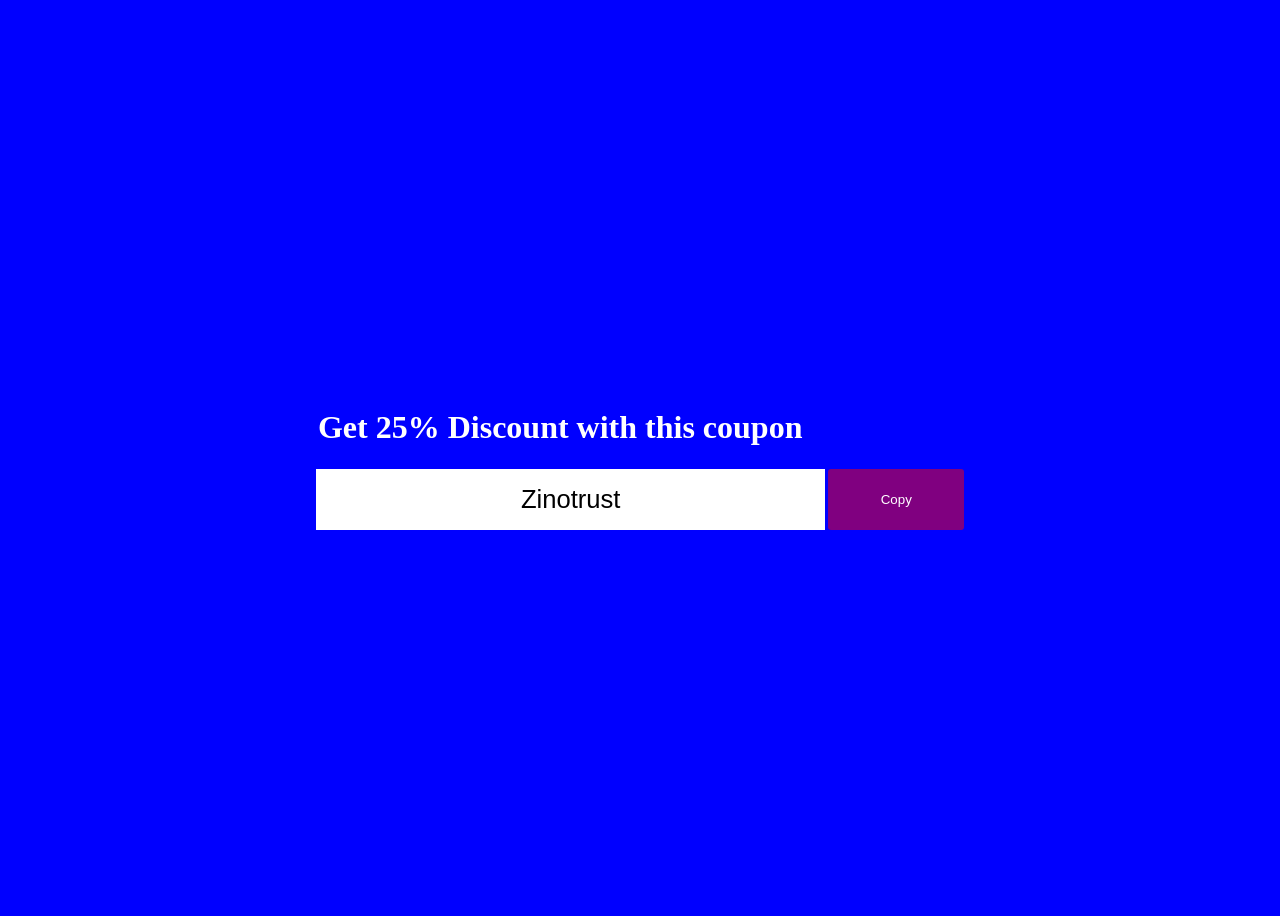
<file: Click_to_copy/index.html>
<!DOCTYPE html>
<html lang="en">
<head>
    <meta charset="UTF-8">
    <meta name="viewport" content="width=device-width, initial-scale=1.0">
    <title>Palindrome Checker</title>
    <link rel="stylesheet" href="style.css">
</head>
<body>
    <div class="container">
        <div class="row justify-content-center algin-items-center box">
            <div class="col-md-6">
              <h1 >Get 25% Discount with this coupon</h1>
              <form action="" class="d-flex">
                <input type="text" class="coupon" value="Zinotrust">
                <button class="btn">Copy</button>
              </form>
            </div>
        </div>
    </div>
    <script src="script.js"></script>
</body>
</html>
</file>
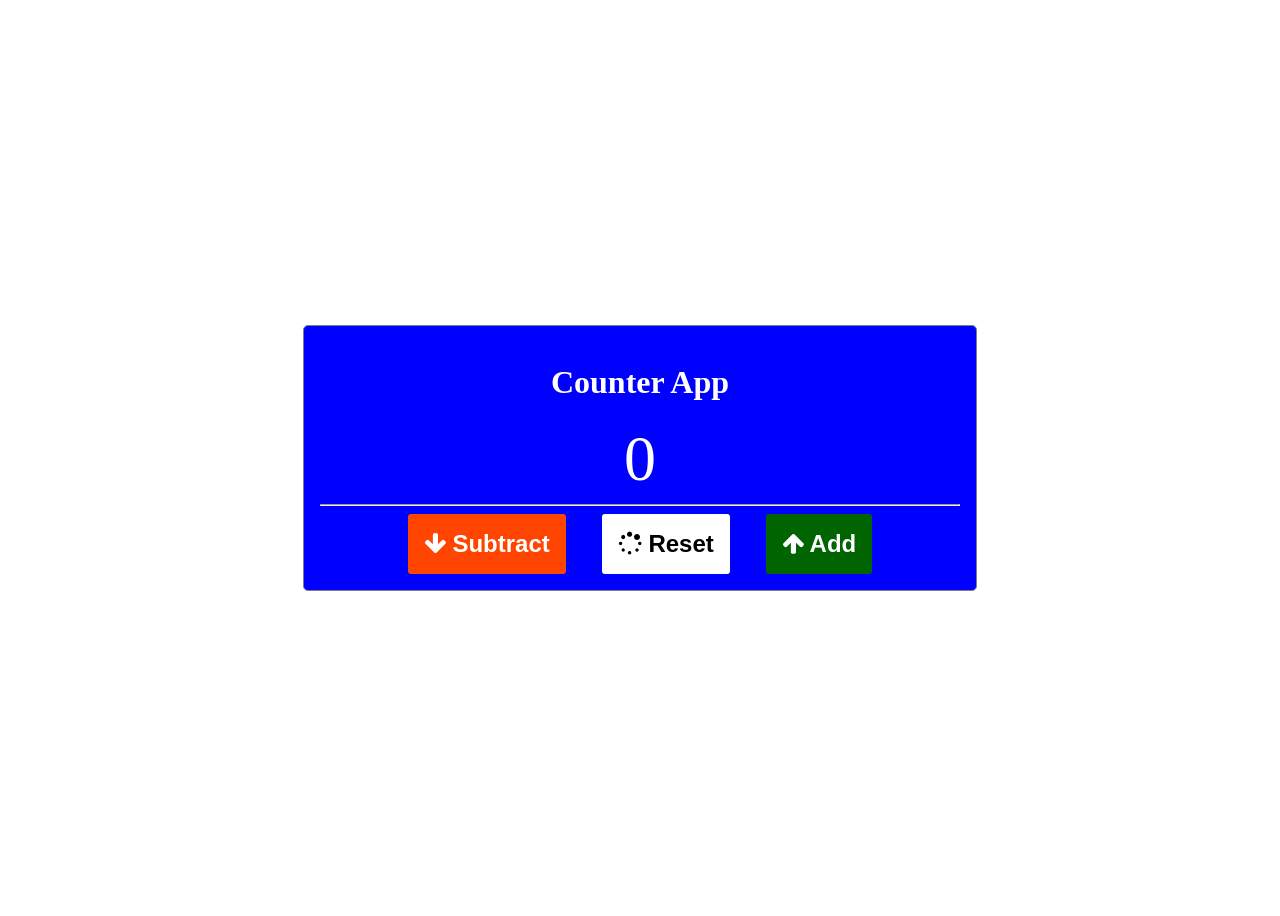
<file: Counter_App/index.html>
<!DOCTYPE html>
<html lang="en">
<head>
    <meta charset="UTF-8">
    <meta name="viewport" content="width=device-width, initial-scale=1.0">
    <title>Counter</title>
    <link rel="stylesheet" href="style.css">
    <link rel="stylesheet" href="https://cdnjs.cloudflare.com/ajax/libs/font-awesome/4.7.0/css/font-awesome.min.css">
</head>
<body>
    <div class="container">
        <div class="counter">
            <h1>Counter App</h1>
            <span class="count">0</span>
            <hr>
            <div class="buttons">
                <button class="subtract">
                    <i class="fa fa-arrow-down"></i>
                    Subtract
                </button>
                <button class="reset">
                    <i class="fa fa-spinner"></i>
                    Reset
                </button>
                <button class="add">
                    <i class="fa fa-arrow-up"></i>
                    Add
                </button>
            </div>
        </div>
    </div>
    <script src="script.js"></script>
</body>
</html>
</file>
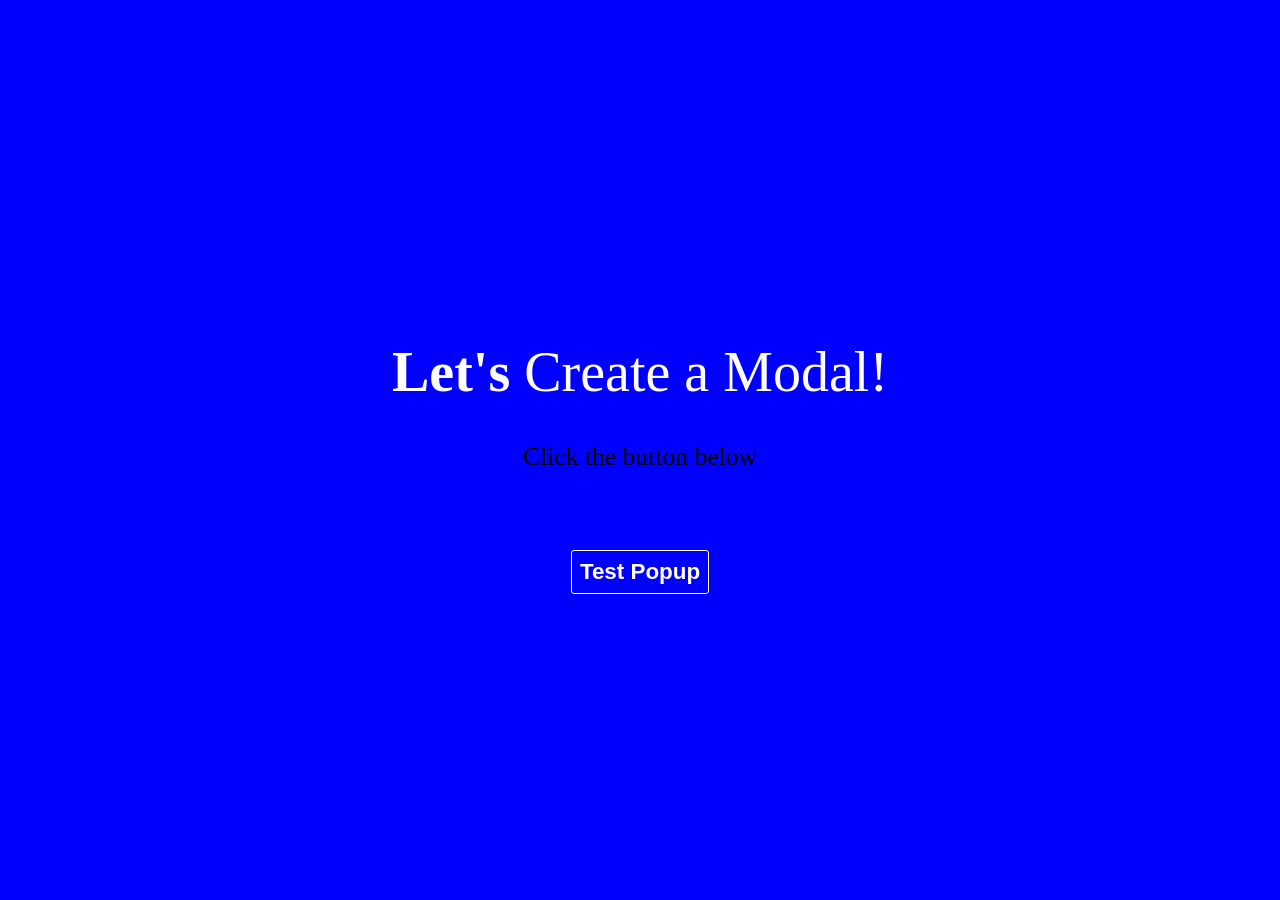
<file: Model_Popup/index.html>
<!DOCTYPE html>
<html lang="en">
<head>
    <meta charset="UTF-8">
    <meta name="viewport" content="width=device-width, initial-scale=1.0">
    <title>Modal Popup</title>
    <link rel="stylesheet" href="style.css">
</head>
<body>
    <header>
        <h1><span>Let's</span> Create a Modal!</h1>
        <p>Click the button below</p>
    </header>
    <section>
        <div class="container">
            <form action="">
                <button class="btn">Test Popup</button>
            </form>
        </div>
    </section>
    <div class="modal">
        <div class="modal-content">
            <span class="close">&times;</span>
            <h1>Hello World!</h1>
            <hr>
            <p>Lorem ipsum, dolor sit amet consectetur adipisicing elit. Odio sed in odit!</p>
        </div>
    </div>
    <script src="script.js"></script>
</body>
</html>
</file>
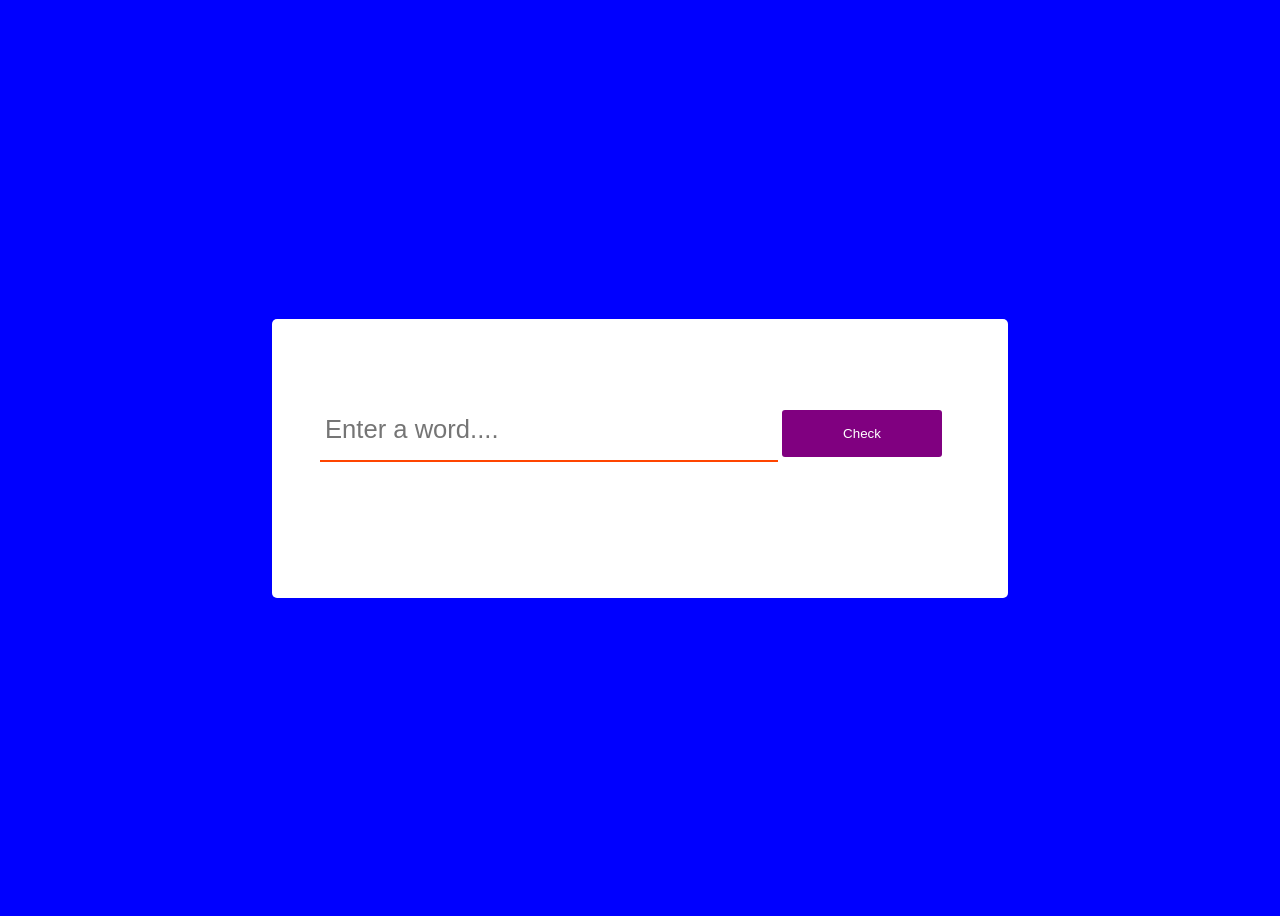
<file: Palindrome_checker/index.html>
<!DOCTYPE html>
<html lang="en">
<head>
    <meta charset="UTF-8">
    <meta name="viewport" content="width=device-width, initial-scale=1.0">
    <title>Palindrome Checker</title>
    <link rel="stylesheet" href="style.css">
</head>
<body>
    <section class="main">
        <div class="container pal">
            <input type="text" class="input-text" placeholder="Enter a word....">
            <button class="btn">Check</button>
            <p class="result"></p>
        </div>
    </section>
    <script src="script.js"></script>
</body>
</html>
</file>
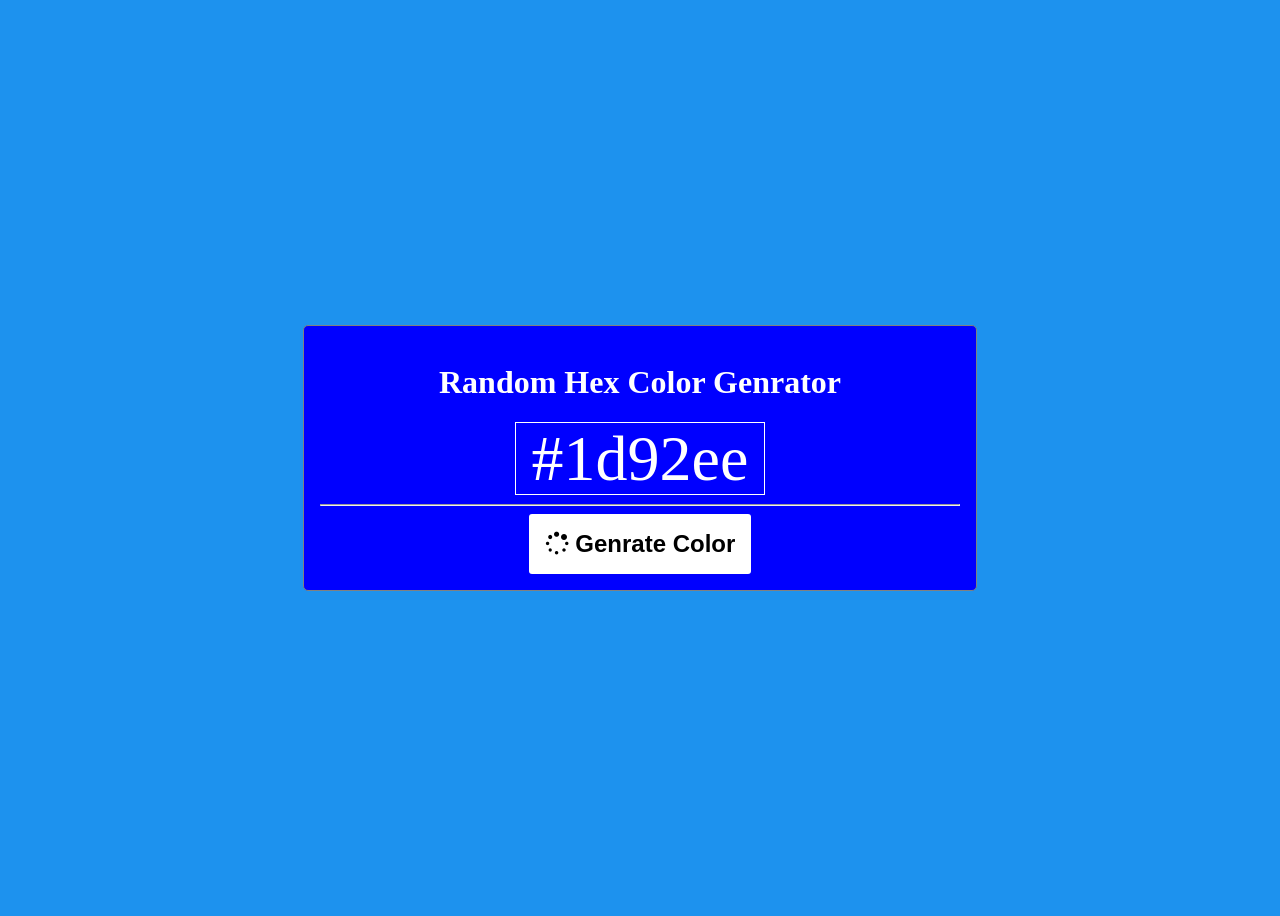
<file: Random_Hex_color_genrator/index.html>
<!DOCTYPE html>
<html lang="en">
<head>
    <meta charset="UTF-8">
    <meta name="viewport" content="width=device-width, initial-scale=1.0">
    <title>Random Number Genrator</title>
    <link rel="stylesheet" href="style.css">
    <link rel="stylesheet" href="https://cdnjs.cloudflare.com/ajax/libs/font-awesome/4.7.0/css/font-awesome.min.css">
</head>
<body>
    <div class="container">
        <div class="counter">
            <h1>Random Hex Color Genrator</h1>
            <span class="count hex">#ffffff</span>
            <hr>
            <div class="buttons">
                <button class="color">
                    <i class="fa fa-spinner"></i>
                    Genrate Color
                </button>
            </div>
        </div>
    </div>
    <script src="script.js"></script>
</body>
</html>
</file>
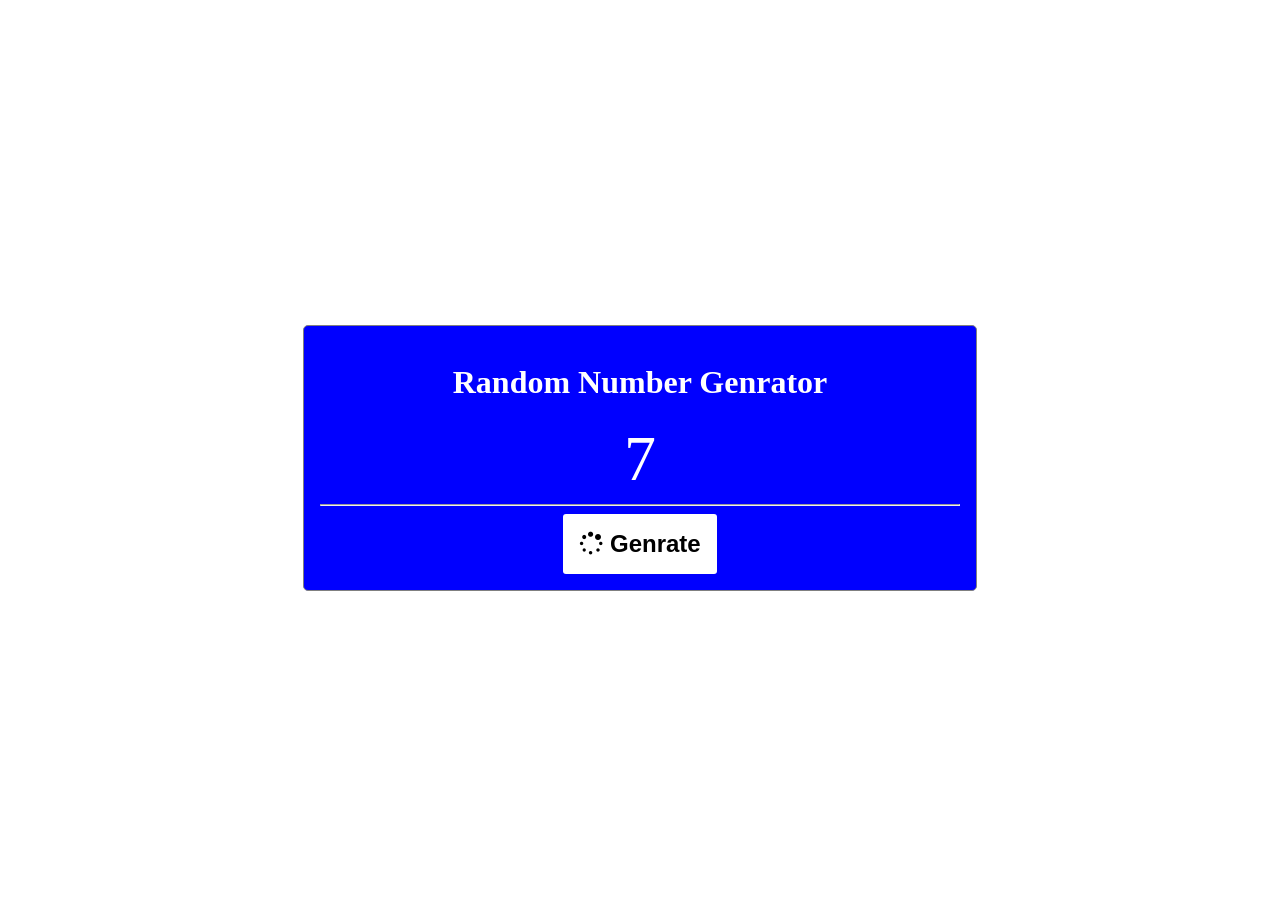
<file: Random_number_Genrator/index.html>
<!DOCTYPE html>
<html lang="en">
<head>
    <meta charset="UTF-8">
    <meta name="viewport" content="width=device-width, initial-scale=1.0">
    <title>Random Number Genrator</title>
    <link rel="stylesheet" href="style.css">
    <link rel="stylesheet" href="https://cdnjs.cloudflare.com/ajax/libs/font-awesome/4.7.0/css/font-awesome.min.css">
</head>
<body>
    <div class="container">
        <div class="counter">
            <h1>Random Number Genrator</h1>
            <span class="count number">0</span>
            <hr>
            <div class="buttons">
                <button class="generate">
                    <i class="fa fa-spinner"></i>
                    Genrate
                </button>
            </div>
        </div>
    </div>
    <script src="script.js"></script>
</body>
</html>
</file>
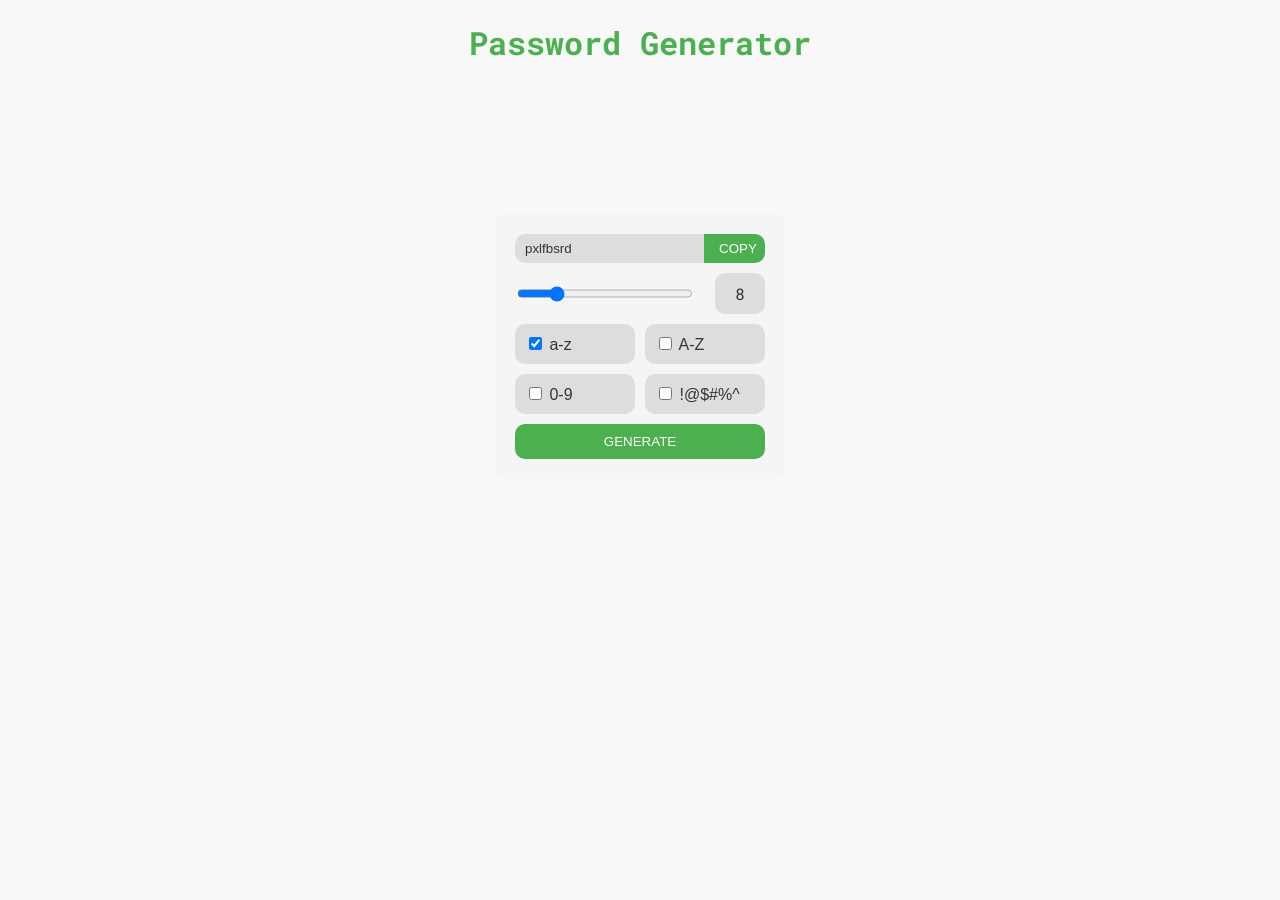
<file: Random_password_genrator/index.html>
<!-- index.html -->
<!DOCTYPE html> 
<html lang="en"> 

<head> 
	<meta charset="UTF-8" /> 
	<meta name="viewport"
		content="width=device-width, 
				initial-scale=1.0" /> 
	<link rel="stylesheet" href="style.css" /> 
	<title>Password Generator</title> 
</head> 

<body> 
	<h1>Password Generator</h1> 
	<div class="generator"> 
		<div class="password"> 
			<input type="text" value="test" /> 
			<button>copy</button> 
		</div> 
		<div class="range"> 
			<input type="range" min="4"
				max="24" value="8" /> 
			<span>8</span> 
		</div> 
		<div class="options"> 
			<div class="option"> 
				<label> 
					<input type="checkbox"
						id="lowercaseCb" checked /> 
					<span>a-z</span> 
				</label> 
			</div> 
			<div class="option"> 
				<label> 
					<input type="checkbox"
						id="uppercaseCb" /> 
					<span>A-Z</span> 
				</label> 
			</div> 
			<div class="option"> 
				<label> 
					<input type="checkbox"
						id="digitsCb" /> 
					<span>0-9</span> 
				</label> 
			</div> 
			<div class="option"> 
				<label> 
					<input type="checkbox"
						id="specialsCb" /> 
					<span>!@$#%^</span> 
				</label> 
			</div> 
		</div> 
		<button class="generate"> 
			generate 
		</button> 
	</div> 
	<script src="script.js"></script> 
</body> 

</html>
</file>
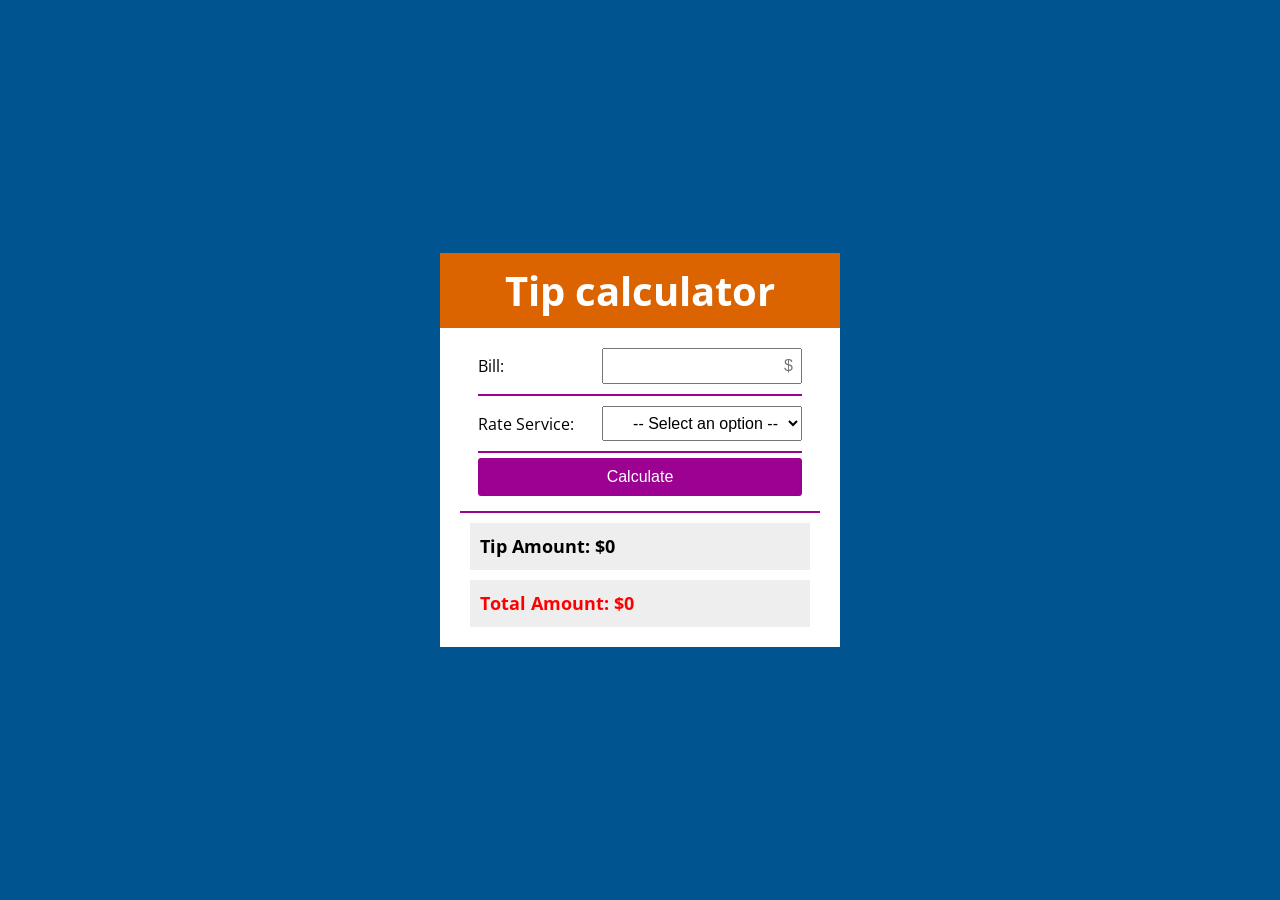
<file: Tip_calculator/index.html>
<!DOCTYPE html>
<html lang="en">
  <head>
    <meta charset="UTF-8" />
    <meta name="viewport" content="width=device-width, initial-scale=1.0" />
    <title>Tip Calculator</title>
    <!-- <script
      src="https://kit.fontawesome.com/1935d064dd.js"
      crossorigin="anonymous"
    ></script> -->
    <link rel="stylesheet" href="style.css" />
  </head>
  <body>
    <section>
      <div class="container">
        <div class="calc">
          <h2>Tip calculator</h2>
          <form action="">
            <div>
              <label for="">Bill:</label>
              <input type="text" placeholder="$" class="bill" />
            </div>
            <div>
              <label for="">Rate Service:</label>
              <select name="" class="rate">
                <option disabled selected value="0">
                  -- Select an option --
                </option>
                <option value="0.15">15% - Excellent</option>
                <option value="0.1">10% - Good</option>
                <option value="0.05">5% - Fair</option>
              </select>
            </div>
            <button type="button" class="btn">Calculate</button>
            <p class="error">Please enter bill and rate service.</p>
          </form>

          <div class="result">
            <p class="tip">Tip Amount: $0</p>
            <p class="total">Total Amount: $0</p>
          </div>
        </div>
      </div>
    </section>

    <script src="script.js"></script>
  </body>
</html>
</file>
<file: Click_to_copy/style.css>
body{
    background-color: blue;
}

.main{
    width: 100%;
    height: 100vh;
    display: flex;
    justify-content: center;
    align-items: center;
}

input{
    width: 600px;
    border: none;
    outline: none;
    padding: 1rem 5px;
    font-size: 1.6rem;
    text-align: center;
}

button{
    width: 25%;
    padding: 2px;
    margin-left: 3px;
    border: 2px;
    outline: none;
    border-radius: 3px;
    color: white;
    background-color: purple;
}

.container{
    max-width: 900px;
    margin: 0 auto;
    padding: 0 20px;
}
.box{
    justify-content: center;
    align-items: center;
    display: flex;
    height: 100vh;
}
.row{
    justify-content: center;
    align-items :center;

}
form{
    display: flex;
}
h1{
    color: white;
    padding: 2px;
}
.btn{
    outline: light;
}
</file>
<file: Counter_App/style.css>
.container{
    max-width: 900px;
    margin: 0 auto;
    padding: 0 20px;
    display: flex;
    justify-content: center;
    align-items: center;
    height: 100vh;
}
.counter{
    width: 40rem;
    border: 1px solid gray;
    padding: 1rem;
    background-color: blue;
    color: white;
    text-align: center;
    border-radius: 5px;
}
.counter-div > *{
    margin-bottom: 2rem;
}
.count{
    font-size: 4rem;
}
.buttons button{
    padding: 1rem;
    margin: 0 1rem;
    font-size: 1.5rem;
    font-weight: 700;
    border: none;
    border-radius: 3px;
    cursor: pointer;
}
.subtract{
    background-color: orangered;
    color: white;
}
.reset{
    background-color: white;
    color: black;
}
.add{
    background-color:darkgreen ;
    color: white;
}
</file>
<file: Model_Popup/style.css>
body {
    display: flex;
    flex-direction: column;
    align-items: center;
    justify-content: center;
    background-color: blue;
    height: 100vh;
    margin: 0;
}

p {
    font-size: 1.6rem;
    line-height: 1.5;
    color: black;
}

header {
    text-align: center;
    color: white;
    padding-bottom: 3rem;
}

header h1 {
    font-size: 3.5rem;
    font-weight: 300;
    line-height: 1;
}

header h1 span {
    font-weight: 700;
}

section .container {
    display: flex;
    justify-content: center;
    align-items: center;
    flex-direction: column;
}

form button {
    outline: none;
    border: 1px solid white;
    padding: 8px;
    border-radius: 3px;
    background-color: transparent;
    color: white;
    font-size: 1.4rem;
    font-weight: 700;
    transition: all 0.3s;
    cursor: pointer;
}

form button:hover {
    background-color: orangered;
}

/* Modal styles */
.modal {
    display: none;
    position: fixed;
    left: 0;
    top: 0;
    width: 100%;
    height: 100%;
    background-color: rgba(0, 0, 0, 0.5);
}

.modal-content {
    width: 80%;
    max-width: 600px;
    background-color: #eee;
    color: black;
    margin: 15% auto;
    padding: 20px;
    border: 1px solid #777;
    text-align: center;
    position: relative;
    animation: slide 0.8s ease-in-out;
}

@keyframes slide {
    0% {
        transform: translateY(-30rem);
    }
    100% {
        transform: translateY(0);
    }
}

.close {
    position: absolute;
    top: 10px;
    right: 20px;
    color: black;
    font-size: 2rem;
    cursor: pointer;
}
</file>
<file: Palindrome_checker/style.css>
body{
    background-color: blue;
}

.main{
    width: 100%;
    height: 100vh;
    display: flex;
    justify-content: center;
    align-items: center;
}

.pal{
    width: 40rem;
    background-color: white;
    padding: 5rem 3rem;
    border-radius: 5px;
}

input{
    width: 70%;
    border: none;
    outline: none;
    border-bottom: 2px solid orangered;
    padding: 1rem 5px;
    font-size: 1.6rem;
}

button{
    width: 25%;
    padding: 1rem 5px;
    border: none;
    outline: none;
    border-radius: 3px;
    color: white;
    background-color: purple;
}

p.result{
    margin-top: 3.5rem;
    text-align: center;
    font-size: 2rem;
    font-weight: 600;
    color: black;
}
</file>
<file: Random_Hex_color_genrator/style.css>
.container{
    max-width: 900px;
    margin: 0 auto;
    padding: 0 20px;
    display: flex;
    justify-content: center;
    align-items: center;
    height: 100vh;
}
.counter{
    width: 40rem;
    border: 1px solid gray;
    padding: 1rem;
    background-color: blue;
    color: white;
    text-align: center;
    border-radius: 5px;
}
.counter-div > *{
    margin-bottom: 2rem;
}
.count{
    font-size: 4rem;
    border: 1px solid white;
    padding: 0 1rem;
}
.buttons button{
    padding: 1rem;
    margin: 0 1rem;
    font-size: 1.5rem;
    font-weight: 700;
    border: none;
    background-color: white;
    color: black;
    border-radius: 3px;
    cursor: pointer;
}
</file>
<file: Random_number_Genrator/style.css>
.container{
    max-width: 900px;
    margin: 0 auto;
    padding: 0 20px;
    display: flex;
    justify-content: center;
    align-items: center;
    height: 100vh;
}
.counter{
    width: 40rem;
    border: 1px solid gray;
    padding: 1rem;
    background-color: blue;
    color: white;
    text-align: center;
    border-radius: 5px;
}
.counter-div > *{
    margin-bottom: 2rem;
}
.count{
    font-size: 4rem;
}
.buttons button{
    padding: 1rem;
    margin: 0 1rem;
    font-size: 1.5rem;
    font-weight: 700;
    border: none;
    background-color: white;
    color: black;
    border-radius: 3px;
    cursor: pointer;
}
</file>
<file: Random_password_genrator/style.css>
/* style.css */
@import url( 
"https://fonts.googleapis.com/css2?family=Roboto+Mono&display=swap"); 

body { 
	background-color: #f8f8f8; 
	color: #333; 
	font-family: "Roboto Mono", monospace; 
} 

.generator { 
	background-color: #f5f5f5; 
	width: 250px; 
	margin: 150px auto; 
	padding: 20px; 
	border-radius: 10px; 
} 

div.password { 
	display: grid; 
	grid-template-columns: auto min-content; 
	border-radius: 10px; 
	overflow: hidden; 
} 

div.password input { 
	padding: 7px 10px; 
	background-color: #ddd; 
	border: 0; 
	color: #333; 
} 

button { 
	background-color: #4caf50; 
	color: #fff; 
	text-transform: uppercase; 
	padding: 5px 15px; 
	border: 0; 
	border-radius: 10px; 
} 

div.password button { 
	border-radius: 0; 
} 

div.range { 
	margin: 10px 0; 
	display: grid; 
	grid-template-columns: 1fr min-content; 
} 

div.range span { 
	background-color: #ddd; 
	padding: 10px; 
	margin-left: 20px; 
	min-width: 30px; 
	text-align: center; 
	border-radius: 10px; 
} 

div.options { 
	display: grid; 
	grid-template-columns: 1fr 1fr; 
	gap: 10px; 
} 

div.options label { 
	display: block; 
	background-color: #ddd; 
	padding: 10px; 
	border-radius: 10px; 
	cursor: pointer; 
	font-family: sans-serif; 
} 

button.generate { 
	width: 100%; 
	margin-top: 10px; 
	padding: 10px; 
} 

h1 { 
	text-align: center; 
	color: #4caf50; 
}
</file>
<file: Tip_calculator/style.css>
@import url("https://fonts.googleapis.com/css2?family=Open+Sans:wght@300;400;600;700&display=swap");

:root {
  --white: #fff;
  --black: #1c2b2d;
  --blue: #31326f;
  --light-blue: #005490;
  --color-primary: #9d0191;
  --color-sec: #db6400;
  --grey: #eee;
  --dark-grey: #222831;
}

* {
  margin: 0;
  padding: 0;
  box-sizing: border-box;
}

html {
  font-size: 10px;
}

body {
  font-family: "Open Sans", sans-serif;
}

p {
  font-size: 1.6rem;
  line-height: 1.5;
}

img {
  width: 100%;
}

.container {
  max-width: 900px;
  margin: 0 auto;
  padding: 0 20px;
}

/* SECTION */
/* SECTION */
/* SECTION */
section {
  height: 100vh;
  background-color: var(--light-blue);
  display: flex;
  justify-content: center;
  align-items: center;
}

.calc {
  width: 40rem;
  background-color: var(--white);
}

h2 {
  font-size: 4rem;
  color: var(--white);
  background-color: var(--color-sec);
  text-align: center;
  padding: 1rem;
}

form,
form > * {
  width: 90%;
  margin: 0 auto;
  text-align: center;
  padding: 1rem 0;
  font-size: 1.6rem;
  border-bottom: 2px solid var(--color-primary);
}

form div {
  display: flex;
  justify-content: space-between;
  align-items: center;
}

input,
select {
  font-size: 1.6rem;
  padding: 7px;
  width: 20rem;
  text-align: right;
}

.btn {
  margin: 5px 0;
  background-color: var(--color-primary);
  color: var(--white);
  outline: none;
  border: none;
  border-radius: 3px;
  cursor: pointer;
  transition: all 0.3s;
}

.btn:hover {
  background-color: var(--color-sec);
}

.error {
  color: red;
  display: none;
}

.result {
  width: 90%;
  margin: 0 auto;
  padding: 1rem;
}

.result > * {
  background-color: var(--grey);
  margin-bottom: 1rem;
  padding: 1rem;
  font-size: 1.8rem;
  font-weight: 700;
}

.total {
  color: red;
}
</file>
